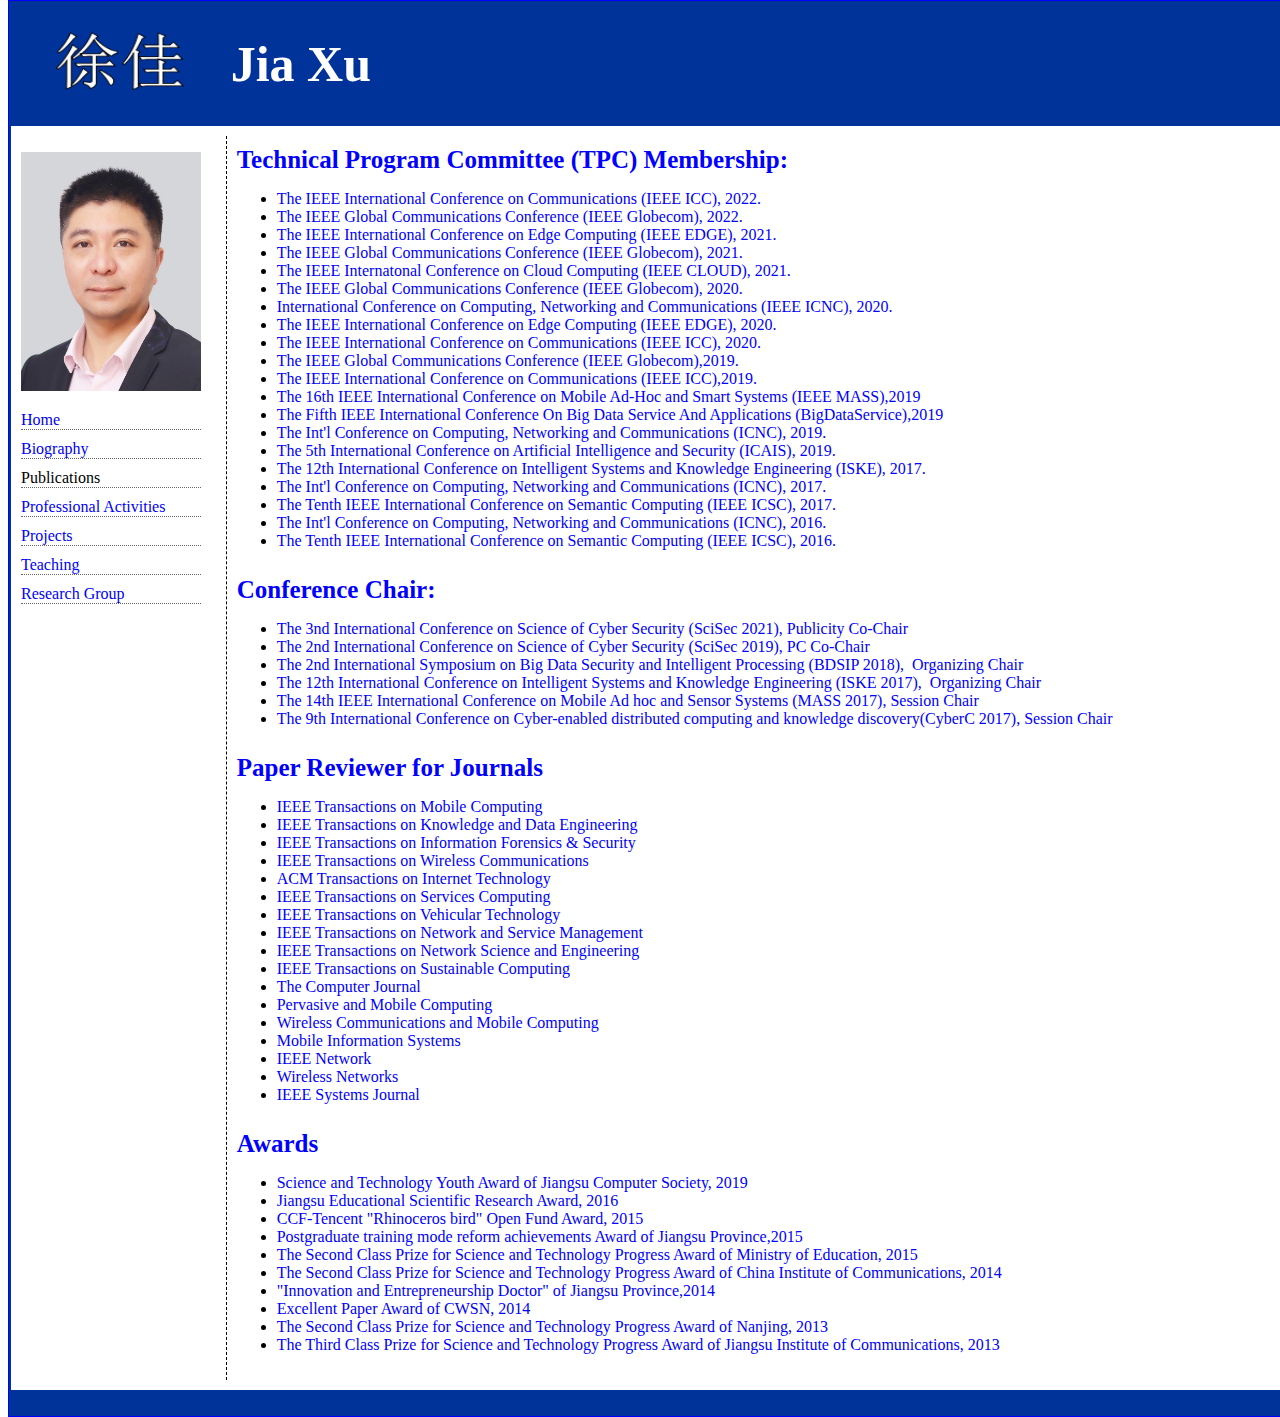
<file: activities.html>
<!DOCTYPE HTML>
<html>
<head>
  <meta charset="UTF-8">
  <link rel="stylesheet" type="text/css" href="style.css">
  <title>Dr. Jia Xu</title>
</head>
<body topmargin="0" algin="center" marginheight="0">
<div id="container" style="width: 1330px; margin-left: auto; margin-right: auto;">
<table bgcolor="#003399" border="0" cellpadding="0" cellspacing="0" height="97" width="100%">
  <tbody>
    <tr>
      <td align="center" valign="center" width="15%"><img src="res/photo.png" height="59" width="128"></td>
      <td align="left" valign="bottom" width="28%">
      <h1 class="name" style="color: white;"> <font face="Times New Roman">Jia Xu</font></h1>
      </td>
      <td align="left" valign="top" width="47%"></td>
    </tr>
  </tbody>
</table>
<table bgcolor="#ffffff" border="0" cellpadding="0" cellspacing="0" width="100%">
  <tbody>
    <tr>
      <td rowspan="1" bgcolor="#003399" valign="top" width="2"></td>
      <td>
      <table border="0" cellpadding="0" cellspacing="10" width="100%">
        <tbody>
          <tr valign="top">
            <td valign="top">
            <table border="0" cellpadding="0" cellspacing="0" width="180">
              <tbody>
                <tr valign="top">
                  <td>
                  <p align="left"> <img src="res/xujia.jpg" border="0" height="239" width="180"></p>
                  </td>
                </tr>
                <tr>
                  <td>
                  <ul class="leftmenu2">
                    <li class="leftmenu"> <font face="Times New Roman"><a href="home.html">Home</a></font></li>
                    <li class="leftmenu"> <font face="Times New Roman"><a href="biography.html">Biography</a>
                      </font> </li>
                    <li class="leftmenu"> <font face="Times New Roman">Publications</font></li>
                    <li class="leftmenu"> <font face="Times New Roman"><a href="activities.html">Professional
Activities</a></font></li>
                    <li class="leftmenu"> <font face="Times New Roman"><a href="projects.html">Projects</a></font></li>
                    <li class="leftmenu"> <font face="Times New Roman"><a href="teaching.html">Teaching</a></font></li>
                    <li class="leftmenu"> <font face="Times New Roman"><a href="group.html">Research
Group</a></font></li>
                  </ul>
                  </td>
                </tr>
              </tbody>
            </table>
            </td>
            <td rowspan="1" class="textmain" width="85%">
            <table border="0" cellpadding="0" cellspacing="10" width="100%">
              <tbody>
                <tr valign="top">
                  <td><font face="Times New Roman"><span class="section"> Technical Program Committee (TPC)
Membership:</span><br>
                  </font>
                  <ul>
                    <li><font color="#0000ff" face="Times New Roman"> The IEEE International Conference on
Communications (IEEE ICC), 2022.</font></li>
                    <li><font color="#0000ff" face="Times New Roman">The IEEE Global Communications
Conference (IEEE Globecom), 2022.</font></li>
                    <li><font color="#0000ff" face="Times New Roman"> The IEEE International Conference on
Edge Computing (IEEE EDGE), 2021.</font></li>
                    <li><font color="#0000ff" face="Times New Roman">The IEEE Global Communications
Conference (IEEE Globecom), 2021.</font></li>
                    <li><font color="#0000ff" face="Times New Roman">The IEEE Internatonal
Conference on Cloud Computing
(IEEE CLOUD), 2021.</font></li>
                    <li><font color="#0000ff" face="Times New Roman">The IEEE Global Communications
Conference (IEEE Globecom), 2020.</font></li>
                    <li><font color="#0000ff" face="Times New Roman"> International Conference on
Computing, Networking and Communications (IEEE ICNC), 2020.</font></li>
                    <li> <font color="#0000ff" face="Times New Roman"> The IEEE International Conference on
Edge Computing (IEEE EDGE), 2020.</font></li>
                    <li> <font color="#0000ff" face="Times New Roman"> The IEEE International Conference on
Communications (IEEE ICC), 2020.</font></li>
                    <li> <font color="#0000ff" face="Times New Roman">The IEEE Global Communications
Conference (IEEE Globecom),2019.</font></li>
                    <li> <font color="#0000ff" face="Times New Roman">The IEEE International Conference on
Communications (IEEE ICC),2019.</font></li>
                    <li>
                      <div class="PwMt2d" style="max-width: 100%;"> <font color="#0000ff" face="Times New Roman">The 16th IEEE International
Conference on Mobile Ad-Hoc and Smart Sy</font><font color="#0000ff" face="Times New Roman">stems (IEEE
MASS),2019</font></div>
                    </li>
                    <li> <font color="#0000ff" face="Times New Roman">The Fifth IEEE International
Conference On Big Data Service And Applications (BigDataService),2019</font></li>
                    <li> <font color="#0000ff" face="Times New Roman">The Int'l Conference on Computing,
Networking and Communications (ICNC), 2019.</font></li>
                    <li> <font color="#0000ff" face="Times New Roman">The 5th International Conference on
Artificial Intelligence and Security (ICAIS), 2019.</font></li>
                    <li> <font color="#0000ff" face="Times New Roman">The 12th International Conference on
Intelligent Systems and Knowledge Engineering (ISKE), 2017.</font></li>
                    <li> <font color="#0000ff" face="Times New Roman">The Int'l Conference on Computing,
Networking and Communications (ICNC), 2017.</font></li>
                    <li> <font color="#0000ff" face="Times New Roman">The Tenth IEEE International
Conference on Semantic Computing (IEEE ICSC), 2017.</font></li>
                    <li> <font color="#0000ff" face="Times New Roman">The Int'l Conference on Computing,
Networking and Communications (ICNC), 2016.</font></li>
                    <li> <font color="#0000ff" face="Times New Roman">The Tenth IEEE International
Conference on Semantic Computing (IEEE ICSC), 2016.</font></li>
                  </ul>
                  </td>
                </tr>
                <tr valign="top">
                  <td><font face="Times New Roman"><span class="section"> Conference Chair:</span><br>
                  </font>
                  <ul>
                    <li> <font color="#0000ff" face="Times New Roman"> The 3nd International Conference on
Science of Cyber Security (SciSec 2021), Publicity Co-Chair</font></li>
                    <li> <font color="#0000ff" face="Times New Roman">The 2nd International Conference on
Science of Cyber Security (SciSec 2019), PC Co-Chair</font></li>
                    <li> <font color="#0000ff" face="Times New Roman">The 2nd International Symposium on
Big Data Security and Intelligent Processing (BDSIP 2018),&nbsp;
Organizing Chair</font></li>
                    <li> <font color="#0000ff" face="Times New Roman">The 12th International Conference on
Intelligent Systems and Knowledge Engineering (ISKE 2017),&nbsp;
Organizing Chair</font></li>
                    <li> <font color="#0000ff" face="Times New Roman">The 14th IEEE International
Conference on Mobile Ad hoc and Sensor Systems (MASS 2017), Session
Chair</font></li>
                    <li> <font color="#0000ff" face="Times New Roman">The 9th International Conference on
Cyber-enabled distributed computing and knowledge discovery(CyberC
2017), Session Chair</font></li>
                  </ul>
                  </td>
                </tr>
                <tr valign="top">
                  <td><font face="Times New Roman"><span class="section">Paper Reviewer for Journals</span><br>
                  </font>
                  <ul>
                    <li><font color="#0000ff" face="Times New Roman">IEEE Transactions on Mobile Computing</font></li>
                    <li><font color="#0000ff" face="Times New Roman">IEEE Transactions on Knowledge and Data Engineering<br>
                      </font></li>
                    <li> <font color="#0000ff" face="Times New Roman"> IEEE Transactions on Information
Forensics &amp; Security</font></li>
                    <li><font color="#0000ff" face="Times New Roman">IEEE Transactions on Wireless
Communications<br>
                      </font></li>
                    <li><font color="#0000ff" face="Times New Roman">ACM Transactions on Internet
Technology</font></li>
                    <li><font color="#0000ff" face="Times New Roman">IEEE Transactions on Services
Computing</font></li>
                    <li><font color="#0000ff" face="Times New Roman">IEEE Transactions on Vehicular
Technology<br>
                      </font></li>
                    <li> <font color="#0000ff" face="Times New Roman"> IEEE Transactions on Network and
Service Management</font></li>
                    <li><font color="#0000ff" face="Times New Roman">IEEE Transactions on Network Science
and Engineering</font></li>
                    <li><font color="#0000ff" face="Times New Roman">IEEE Transactions on Sustainable
Computing<br>
                      </font></li>
                    <li> <font color="#0000ff" face="Times New Roman"> The Computer Journal</font></li>
                    <li> <font color="#0000ff" face="Times New Roman"> Pervasive and Mobile Computing</font></li>
                    <li><font color="#0000ff" face="Times New Roman">Wireless Communications and Mobile
Computing<br>
                      </font></li>
                    <li><font color="#0000ff" face="Times New Roman">Mobile Information Systems</font></li>
                    <li><font color="#0000ff" face="Times New Roman">IEEE Network</font></li>
                    <li><font color="#0000ff" face="Times New Roman">Wireless Networks</font></li>
                    <li><font color="#0000ff" face="Times New Roman">IEEE Systems Journal</font></li>
                  </ul>
                  </td>
                </tr>
                <tr valign="top">
                  <td><font face="Times New Roman"><span class="section">Awards</span><br>
                  </font>
                  <ul>
                    <li> <font color="#0000ff" face="Times New Roman" size="3"> Science and
Technology Youth Award of Jiangsu Computer Society, 2019</font></li>
                    <li> <font color="#0000ff" face="Times New Roman"> Jiangsu Educational Scientific
Research Award, 2016</font></li>
                    <li><font color="#0000ff" face="Times New Roman"> CCF-Tencent "Rhinoceros bird" Open
Fund Award, 2015</font></li>
                    <li><font color="#0000ff" face="Times New Roman"> Postgraduate training mode reform
achievements Award of Jiangsu Province,2015</font></li>
                    <li><font color="#0000ff" face="Times New Roman">The Second Class Prize for Science
and Technology Progress Award of Ministry of Education, 2015</font></li>
                    <li><font color="#0000ff" face="Times New Roman">The Second Class Prize for Science
and Technology Progress Award of China Institute of Communications, 2014</font></li>
                    <li><font color="#0000ff" face="Times New Roman"> "Innovation and Entrepreneurship
Doctor" of Jiangsu Province,2014</font></li>
                    <li><font color="#0000ff" face="Times New Roman"> Excellent Paper Award of CWSN, 2014</font></li>
                    <li><font color="#0000ff" face="Times New Roman">The Second Class Prize for Science
and Technology Progress Award of Nanjing, 2013</font></li>
                    <li><font color="#0000ff" face="Times New Roman">The Third Class Prize for Science and
Technology Progress Award of Jiangsu Institute of Communications, 2013</font></li>
                  </ul>
                  </td>
                </tr>
              </tbody>
            </table>
            </td>
          </tr>
        </tbody>
      </table>
      </td>
    </tr>
  </tbody>
</table>
<table class="footer" bgcolor="#003399" border="0" cellpadding="0" cellspacing="0" width="100%">
  <tbody>
    <tr>
      <td style="padding: 1px;" bgcolor="#003399" height="24"></td>
    </tr>
  </tbody>
</table>
</div>
</body>
</html>
</file>
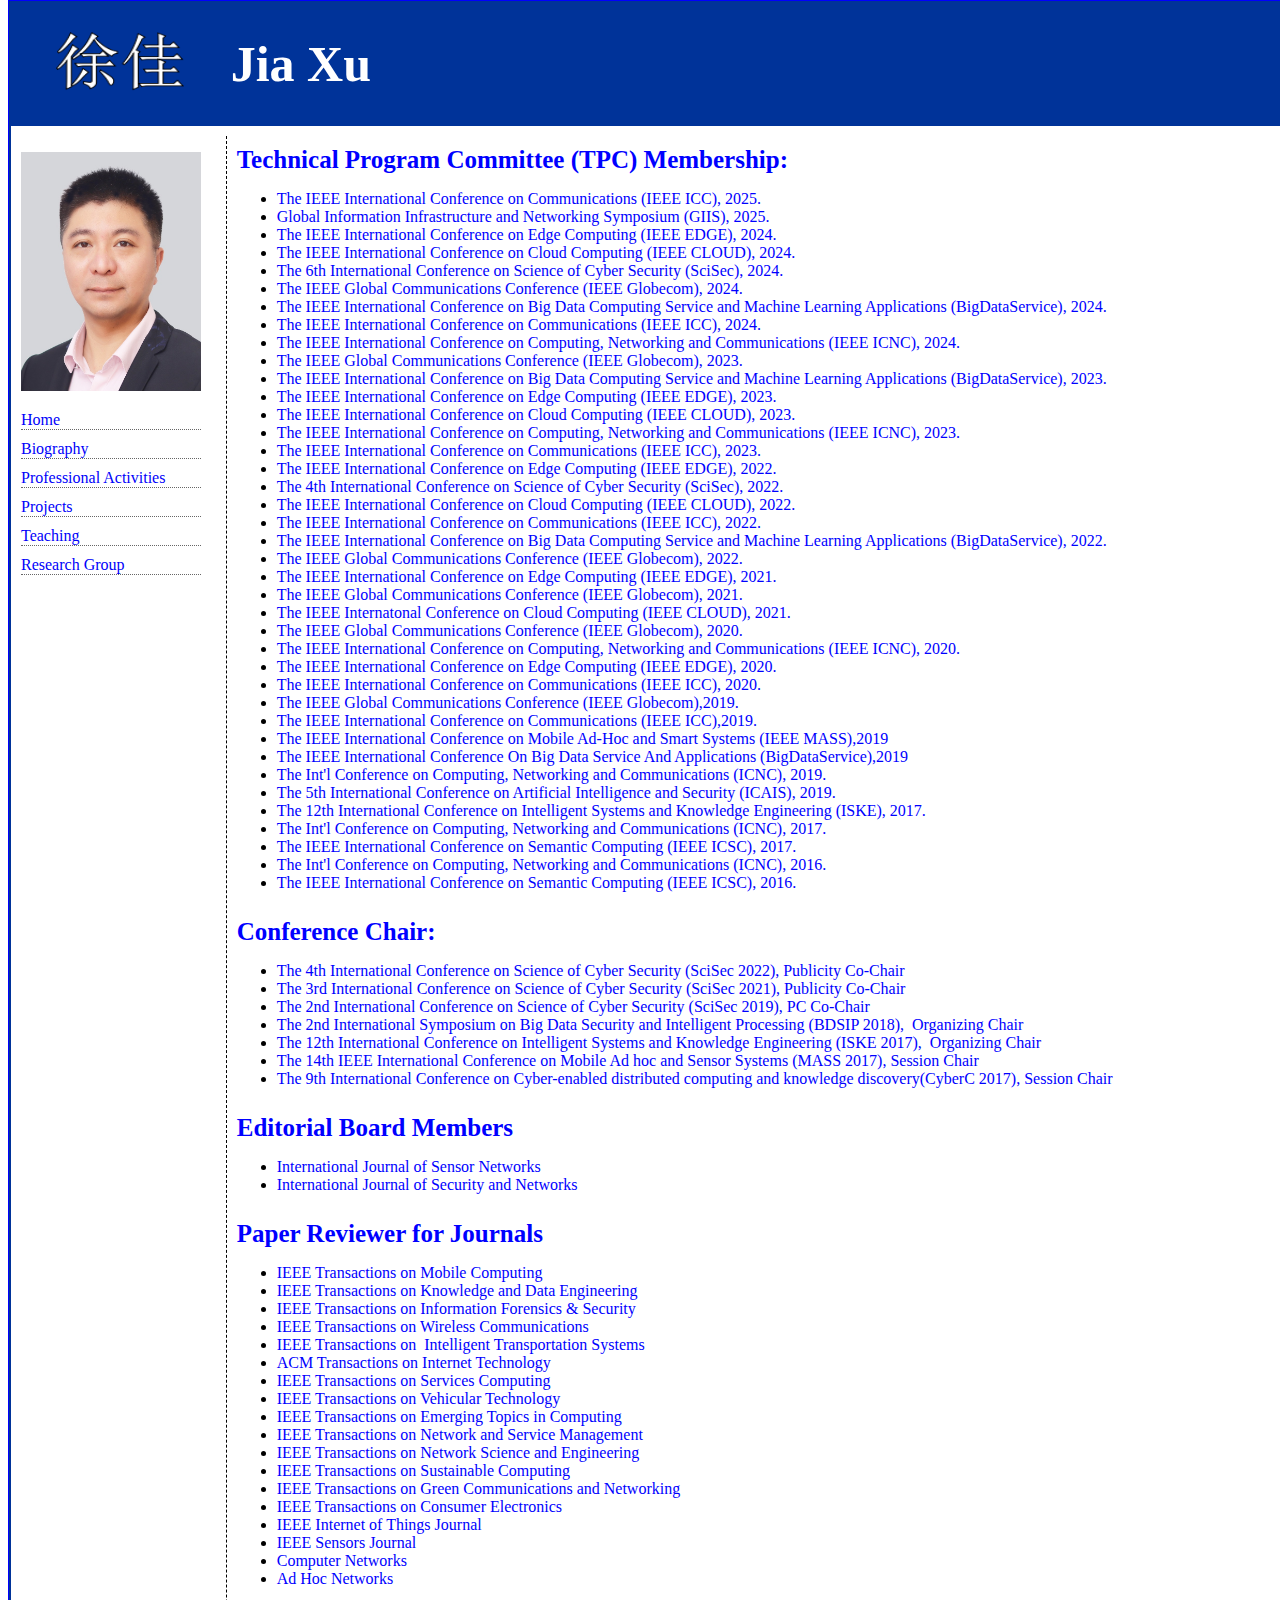
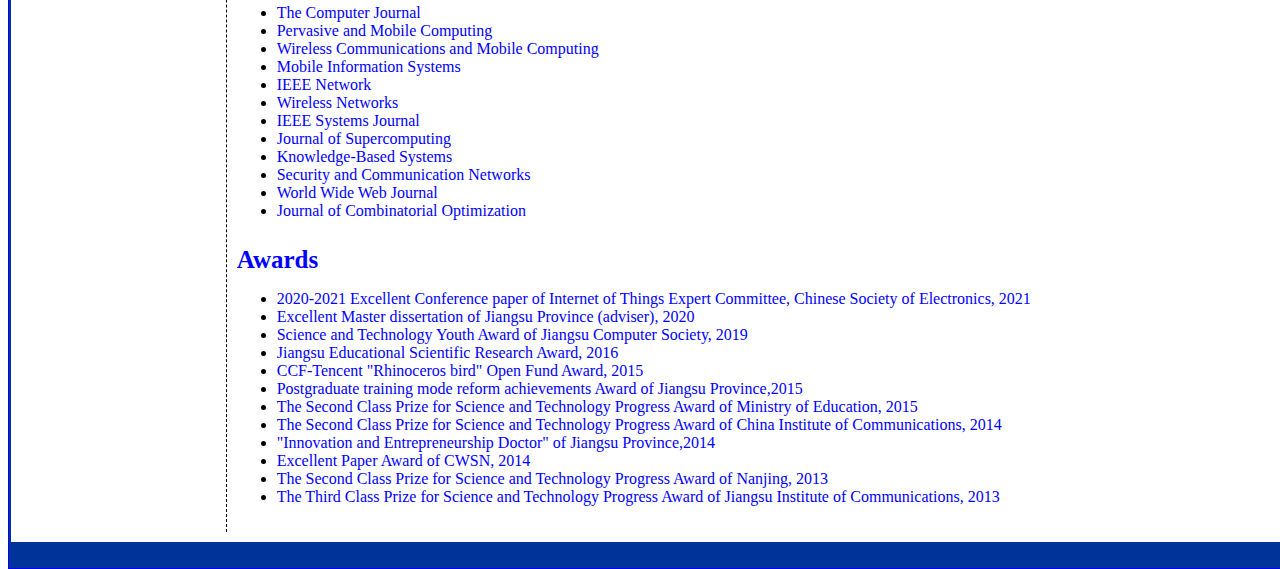
<file: about/activities.html>
<!DOCTYPE HTML>
<html>
<head>


  
  <meta charset="UTF-8">


  
  <link href="../style.css" type="text/css" rel="stylesheet">

  
  <title>Dr. Jia Xu</title>
</head>


<body topmargin="0" algin="center" marginheight="0">


<div id="container" style="width: 1330px; margin-left: auto; margin-right: auto;">
<table bgcolor="#003399" border="0" cellpadding="0" cellspacing="0" height="97" width="100%">


  <tbody>


    <tr>


      <td align="center" valign="center" width="15%"><img src="../res/photo.png" height="59" width="128"></td>


      <td align="left" valign="bottom" width="28%">
      
      <h1 class="name" style="color: white;"> <font face="Times New Roman">Jia Xu</font></h1>


      </td>


      <td align="left" valign="top" width="47%"></td>


    </tr>


  
  </tbody>
</table>


<table bgcolor="#ffffff" border="0" cellpadding="0" cellspacing="0" width="100%">


  <tbody>


    <tr>


      <td rowspan="1" bgcolor="#003399" valign="top" width="2"></td>


      <td>
      
      <table border="0" cellpadding="0" cellspacing="10" width="100%">


        <tbody>


          <tr valign="top">


            <td valign="top">
            
            <table border="0" cellpadding="0" cellspacing="0" width="180">


              <tbody>


                <tr valign="top">


                  <td>
                  
                  <p align="left"> <img src="../res/xujia.jpg" border="0" height="239" width="180"></p>


                  </td>


                </tr>


                <tr>


                  <td>
                  
                  <ul class="leftmenu2">


                    <li class="leftmenu"> <font face="Times New Roman"><a href="../index.html">Home</a></font></li>


                    <li class="leftmenu"> <font face="Times New Roman"><a href="biography.html">Biography</a>
                      </font> </li>


                    <li class="leftmenu"> <font face="Times New Roman"><a href="activities.html">Professional
Activities</a></font></li>


                    <li class="leftmenu"> <font face="Times New Roman"><a href="projects.html">Projects</a></font></li>


                    <li class="leftmenu"> <font face="Times New Roman"><a href="teaching.html">Teaching</a></font></li>


                    <li class="leftmenu"> <font face="Times New Roman"><a href="group.html">Research
Group</a></font></li>


                  
                  </ul>


                  </td>


                </tr>


              
              </tbody>
            
            </table>


            </td>


            <td rowspan="1" class="textmain" width="85%">
            
            <table border="0" cellpadding="0" cellspacing="10" width="100%">


              <tbody>


                <tr valign="top">


                  <td><font face="Times New Roman"><span class="section"> Technical Program Committee (TPC)
Membership:</span><br>


                  </font>
                  
                  <ul>


                    <li><font color="#0000ff" face="Times New Roman"> The IEEE International Conference on
Communications (IEEE ICC), 2025.</font></li>
                    <li><font color="#0000ff" face="Times New Roman"> Global Information Infrastructure and Networking Symposium (GIIS), 2025.</font></li>


                    <li><font color="#0000ff" face="Times New Roman"> The IEEE International Conference on
Edge Computing (IEEE EDGE), 2024.</font></li>


                    <li><font color="#0000ff" face="Times New Roman">The IEEE International Conference
on&nbsp;</font><font color="#0000ff" face="Times New Roman">Cloud Computing (IEEE CLOUD), 2024</font><font color="#0000ff" face="Times New Roman">.</font></li>


                    <li><font color="#0000ff" face="Times New Roman"> The 6th International Conference on
Science of Cyber Security (SciSec), 2024.</font></li>


                    <li><font color="#0000ff" face="Times New Roman">The IEEE Global Communications
Conference (IEEE Globecom), 2024.</font></li>


                    <li><font color="#0000ff" face="Times New Roman">The IEEE International Conference on
Big Data Computing Service and Machine Learning Applications
(BigDataService),&nbsp;</font><font color="#0000ff" face="Times New Roman">2024.</font></li>


                    <li><font color="#0000ff" face="Times New Roman"> The IEEE International Conference on
Communications (IEEE ICC), 2024.</font></li>


                    <li><font color="#0000ff" face="Times New Roman">The IEEE International Conference on
Computing, Networking and Communications (IEEE ICNC), 2024.</font></li>


                    <li><font color="#0000ff" face="Times New Roman">The IEEE Global Communications
Conference (IEEE Globecom), 2023.</font></li>


                    <li><font color="#0000ff" face="Times New Roman">The IEEE International Conference on
Big Data Computing Service and Machine Learning Applications
(BigDataService),&nbsp;</font><font color="#0000ff" face="Times New Roman">2023.</font></li>


                    <li><font color="#0000ff" face="Times New Roman"> The IEEE International Conference on
Edge Computing (IEEE EDGE), 2023.</font></li>


                    <li><font color="#0000ff" face="Times New Roman">The IEEE International Conference
on&nbsp;</font><font color="#0000ff" face="Times New Roman">Cloud Computing (IEEE CLOUD), 2023</font><font color="#0000ff" face="Times New Roman">.</font></li>


                    <li><font color="#0000ff" face="Times New Roman">The IEEE International Conference on
Computing, Networking and Communications (IEEE ICNC), 2023.</font></li>


                    <li><font color="#0000ff" face="Times New Roman"> The IEEE International Conference on
Communications (IEEE ICC), 2023.</font></li>


                    <li><font color="#0000ff" face="Times New Roman"> The IEEE International Conference on
Edge Computing (IEEE EDGE), 2022.</font></li>


                    <li><font color="#0000ff" face="Times New Roman"> The 4th International Conference on
Science of Cyber Security (SciSec), 2022.</font></li>


                    <li><font color="#0000ff" face="Times New Roman"> The IEEE International Conference on
Cloud Computing (IEEE CLOUD), 2022.</font></li>


                    <li><font color="#0000ff" face="Times New Roman"> The IEEE International Conference on
Communications (IEEE ICC), 2022.</font></li>


                    <li><font color="#0000ff" face="Times New Roman">The IEEE International Conference on
Big Data Computing Service and Machine Learning Applications
(BigDataService),&nbsp;</font><font color="#0000ff" face="Times New Roman">2022.</font></li>


                    <li><font color="#0000ff" face="Times New Roman">The IEEE Global Communications
Conference (IEEE Globecom), 2022.</font></li>


                    <li><font color="#0000ff" face="Times New Roman"> The IEEE International Conference on
Edge Computing (IEEE EDGE), 2021.</font></li>


                    <li><font color="#0000ff" face="Times New Roman">The IEEE Global Communications
Conference (IEEE Globecom), 2021.</font></li>


                    <li><font color="#0000ff" face="Times New Roman">The IEEE Internatonal
Conference on Cloud Computing
(IEEE CLOUD), 2021.</font></li>


                    <li><font color="#0000ff" face="Times New Roman">The IEEE Global Communications
Conference (IEEE Globecom), 2020.</font></li>


                    <li><font color="#0000ff" face="Times New Roman">The IEEE International Conference on
Computing, Networking and Communications (IEEE ICNC), 2020.</font></li>


                    <li> <font color="#0000ff" face="Times New Roman"> The IEEE International Conference on
Edge Computing (IEEE EDGE), 2020.</font></li>


                    <li> <font color="#0000ff" face="Times New Roman"> The IEEE International Conference on
Communications (IEEE ICC), 2020.</font></li>


                    <li> <font color="#0000ff" face="Times New Roman">The IEEE Global Communications
Conference (IEEE Globecom),2019.</font></li>


                    <li> <font color="#0000ff" face="Times New Roman">The IEEE International Conference on
Communications (IEEE ICC),2019.</font></li>


                    <li>
                      
                      <div class="PwMt2d" style="max-width: 100%;"> <font color="#0000ff" face="Times New Roman">The&nbsp;IEEE International
Conference on Mobile Ad-Hoc and Smart Sy</font><font color="#0000ff" face="Times New Roman">stems (IEEE
MASS),2019</font></div>


                    </li>


                    <li> <font color="#0000ff" face="Times New Roman">The&nbsp;IEEE International
Conference On Big Data Service And Applications (BigDataService),2019</font></li>


                    <li> <font color="#0000ff" face="Times New Roman">The Int'l Conference on Computing,
Networking and Communications (ICNC), 2019.</font></li>


                    <li> <font color="#0000ff" face="Times New Roman">The 5th International Conference on
Artificial Intelligence and Security (ICAIS), 2019.</font></li>


                    <li> <font color="#0000ff" face="Times New Roman">The 12th International Conference on
Intelligent Systems and Knowledge Engineering (ISKE), 2017.</font></li>


                    <li> <font color="#0000ff" face="Times New Roman">The Int'l Conference on Computing,
Networking and Communications (ICNC), 2017.</font></li>


                    <li> <font color="#0000ff" face="Times New Roman">The IEEE International
Conference on Semantic Computing (IEEE ICSC), 2017.</font></li>


                    <li> <font color="#0000ff" face="Times New Roman">The Int'l Conference on Computing,
Networking and Communications (ICNC), 2016.</font></li>


                    <li> <font color="#0000ff" face="Times New Roman">The IEEE International
Conference on Semantic Computing (IEEE ICSC), 2016.</font></li>


                  
                  </ul>


                  </td>


                </tr>


                <tr valign="top">


                  <td><font face="Times New Roman"><span class="section"> Conference Chair:</span><br>


                  </font>
                  
                  <ul>


                    <li> <font color="#0000ff" face="Times New Roman"> The 4th International Conference on
Science of Cyber Security (SciSec 2022), Publicity Co-Chair</font></li>


                    <li><font color="#0000ff" face="Times New Roman"> The 3rd International Conference on
Science of Cyber Security (SciSec 2021), Publicity Co-Chair</font></li>


                    <li> <font color="#0000ff" face="Times New Roman">The 2nd International Conference on
Science of Cyber Security (SciSec 2019), PC Co-Chair</font></li>


                    <li> <font color="#0000ff" face="Times New Roman">The 2nd International Symposium on
Big Data Security and Intelligent Processing (BDSIP 2018),&nbsp;
Organizing Chair</font></li>


                    <li> <font color="#0000ff" face="Times New Roman">The 12th International Conference on
Intelligent Systems and Knowledge Engineering (ISKE 2017),&nbsp;
Organizing Chair</font></li>


                    <li> <font color="#0000ff" face="Times New Roman">The 14th IEEE International
Conference on Mobile Ad hoc and Sensor Systems (MASS 2017), Session
Chair</font></li>


                    <li> <font color="#0000ff" face="Times New Roman">The 9th International Conference on
Cyber-enabled distributed computing and knowledge discovery(CyberC
2017), Session Chair</font></li>


                  
                  </ul>


                  </td>


                </tr>


                <tr valign="top">


                  <td><font face="Times New Roman"><span class="section"> Editorial Board Members</span><br>


                  </font>
                  
                  <ul>


                    <li> <font color="#0000ff" face="Times New Roman">International Journal of Sensor
Networks</font></li>


                    <li><font color="#0000ff" face="Times New Roman">International Journal of Security and
Networks</font></li>


                  
                  </ul>


                  </td>


                </tr>


                <tr valign="top">


                  <td><font face="Times New Roman"><span class="section">Paper Reviewer for Journals</span><br>


                  </font>
                  
                  <ul>


                    <li><font color="#0000ff" face="Times New Roman">IEEE Transactions on Mobile Computing</font></li>


                    <li><font color="#0000ff" face="Times New Roman">IEEE Transactions on Knowledge and
Data Engineering<br>


                      </font></li>


                    <li> <font color="#0000ff" face="Times New Roman"> IEEE Transactions on Information
Forensics &amp; Security</font></li>


                    <li><font color="#0000ff" face="Times New Roman">IEEE Transactions on Wireless
Communications</font></li>


                    <li><font color="#0000ff" face="Times New Roman">IEEE Transactions on
&nbsp;Intelligent Transportation Systems<br>


                      </font></li>


                    <li><font color="#0000ff" face="Times New Roman">ACM Transactions on Internet
Technology</font></li>


                    <li><font color="#0000ff" face="Times New Roman">IEEE Transactions on Services
Computing</font></li>


                    <li><font color="#0000ff" face="Times New Roman">IEEE Transactions on Vehicular
Technology</font></li>


                    <li><font color="#0000ff" face="Times New Roman">IEEE Transactions on Emerging Topics
in Computing<br>


                      </font></li>


                    <li> <font color="#0000ff" face="Times New Roman"> IEEE Transactions on Network and
Service Management</font></li>


                    <li><font color="#0000ff" face="Times New Roman">IEEE Transactions on Network Science
and Engineering</font></li>


                    <li><font color="#0000ff" face="Times New Roman">IEEE Transactions on Sustainable
Computing</font></li>


                    <li><font color="#0000ff" face="Times New Roman">IEEE Transactions on Green
Communications and Networking</font></li>


                    <li><font color="#0000ff" face="Times New Roman">IEEE Transactions on Consumer
Electronics<br>


                      </font></li>


                    <li><font color="#0000ff" face="Times New Roman">IEEE Internet of Things Journal</font></li>


                    <li><font color="#0000ff" face="Times New Roman">IEEE Sensors Journal<br>


                      </font></li>


                    <li><font color="#0000ff" face="Times New Roman"> Computer Networks</font></li>


                    <li><font color="#0000ff" face="Times New Roman">Ad Hoc Networks<br>


                      </font></li>


                  
                  </ul>


                  
                  <ul>


                    <li> <font color="#0000ff" face="Times New Roman"> The Computer Journal</font></li>


                    <li> <font color="#0000ff" face="Times New Roman"> Pervasive and Mobile Computing</font></li>


                    <li><font color="#0000ff" face="Times New Roman">Wireless Communications and Mobile
Computing<br>


                      </font></li>


                    <li><font color="#0000ff" face="Times New Roman">Mobile Information Systems</font></li>


                    <li><font color="#0000ff" face="Times New Roman">IEEE Network</font></li>


                    <li><font color="#0000ff" face="Times New Roman">Wireless Networks</font></li>


                    <li><font color="#0000ff" face="Times New Roman">IEEE Systems Journal</font></li>


                    <li><font color="#0000ff" face="Times New Roman">Journal of Supercomputing</font></li>


                    <li><font color="#0000ff" face="Times New Roman">Knowledge-Based Systems</font></li>


                    <li><font color="#0000ff" face="Times New Roman">Security and Communication Networks</font></li>


                    <li><font color="#0000ff" face="Times New Roman">World Wide Web Journal</font></li>


                    <li><font color="#0000ff" face="Times New Roman">Journal of Combinatorial Optimization<br>


                      </font></li>


                  
                  </ul>


                  </td>


                </tr>


                <tr valign="top">


                  <td><font face="Times New Roman"><span class="section">Awards</span><br>


                  </font>
                  
                  <ul>


                    <li><font color="#0000ff" face="Times New Roman" size="3"> 2020-2021 Excellent
Conference paper of Internet of Things Expert Committee, Chinese
Society of Electronics, 2021</font></li>


                    <li><font color="#0000ff" face="Times New Roman" size="3"> Excellent Master
dissertation of Jiangsu Province (adviser), 2020</font></li>


                    <li><font color="#0000ff" face="Times New Roman" size="3"> Science and
Technology Youth Award of Jiangsu Computer Society, 2019</font></li>


                    <li> <font color="#0000ff" face="Times New Roman"> Jiangsu Educational Scientific
Research Award, 2016</font></li>


                    <li><font color="#0000ff" face="Times New Roman"> CCF-Tencent "Rhinoceros bird" Open
Fund Award, 2015</font></li>


                    <li><font color="#0000ff" face="Times New Roman"> Postgraduate training mode reform
achievements Award of Jiangsu Province,2015</font></li>


                    <li><font color="#0000ff" face="Times New Roman">The Second Class Prize for Science
and Technology Progress Award of Ministry of Education, 2015</font></li>


                    <li><font color="#0000ff" face="Times New Roman">The Second Class Prize for Science
and Technology Progress Award of China Institute of Communications, 2014</font></li>


                    <li><font color="#0000ff" face="Times New Roman"> "Innovation and Entrepreneurship
Doctor" of Jiangsu Province,2014</font></li>


                    <li><font color="#0000ff" face="Times New Roman"> Excellent Paper Award of CWSN, 2014</font></li>


                    <li><font color="#0000ff" face="Times New Roman">The Second Class Prize for Science
and Technology Progress Award of Nanjing, 2013</font></li>


                    <li><font color="#0000ff" face="Times New Roman">The Third Class Prize for Science and
Technology Progress Award of Jiangsu Institute of Communications, 2013</font></li>


                  
                  </ul>


                  </td>


                </tr>


              
              </tbody>
            
            </table>


            </td>


          </tr>


        
        </tbody>
      
      </table>


      </td>


    </tr>


  
  </tbody>
</table>


<table class="footer" bgcolor="#003399" border="0" cellpadding="0" cellspacing="0" width="100%">


  <tbody>


    <tr>


      <td style="padding: 1px;" bgcolor="#003399" height="24"></td>


    </tr>


  
  </tbody>
</table>


</div>


</body>
</html>
</file>
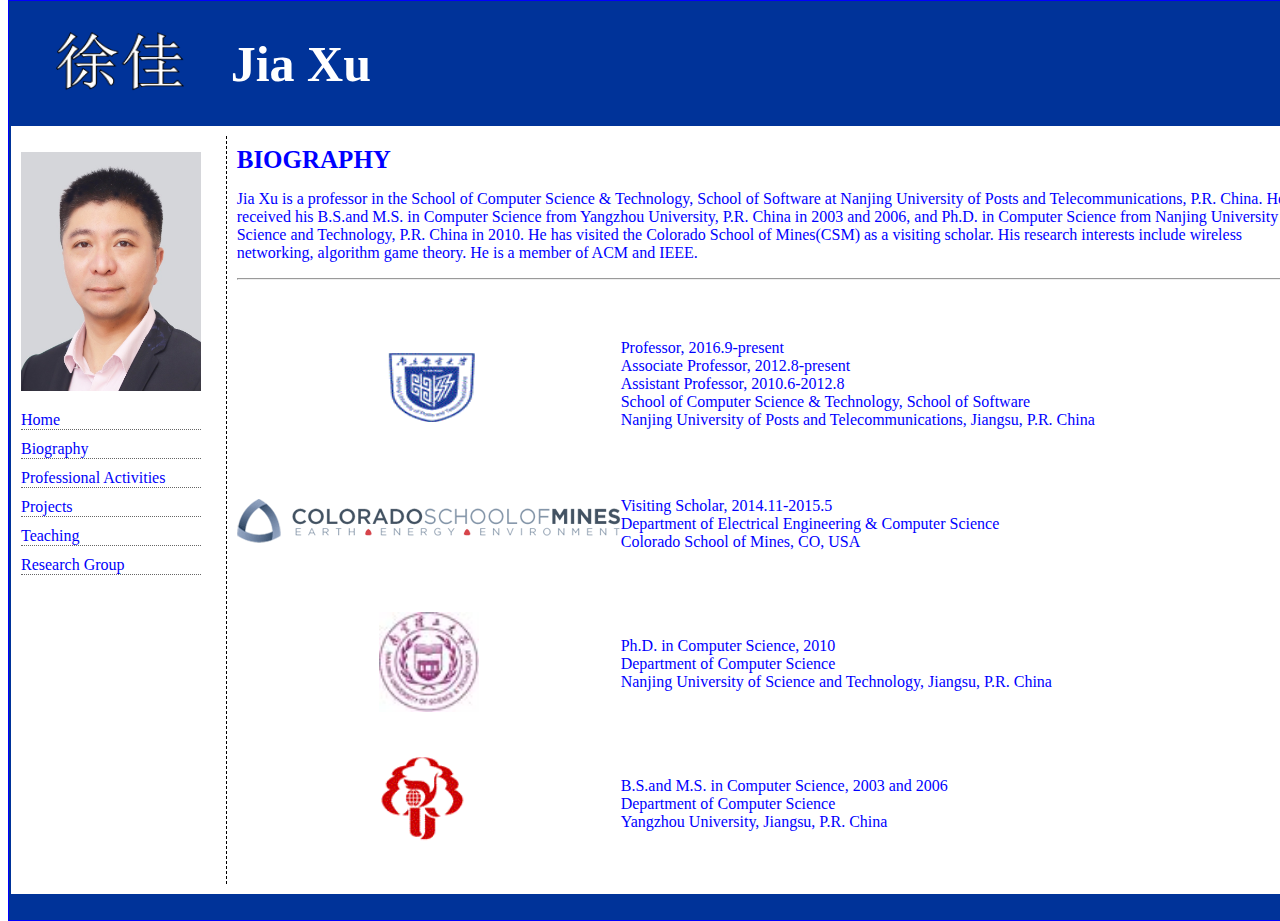
<file: about/biography.html>
<!DOCTYPE HTML>
<html>
<head>

  <meta charset="UTF-8">

  <link rel="stylesheet" type="text/css" href="../style.css">
  <title>Dr. Xu Jia</title>


</head>


<body topmargin="0" algin="center" marginheight="0">

<div id="container" style="width: 1330px; margin-left: auto; margin-right: auto;">
<table bgcolor="#003399" border="0" cellpadding="0" cellspacing="0" height="97" width="100%">

  <tbody>

    <tr>

      <td align="center" valign="center" width="15%"><img src="../res/photo.png" height="59" width="128"></td>

      <td align="left" valign="bottom" width="28%">
      <h1 class="name" style="color: white;"> <font face="Times New Roman">Jia Xu</font></h1>

      </td>

      <td align="left" valign="top" width="47%"></td>

    </tr>

  </tbody>
</table>

<table bgcolor="#ffffff" border="0" cellpadding="0" cellspacing="0" width="100%">

  <tbody>

    <tr>

      <td rowspan="1" bgcolor="#003399" valign="top" width="2"></td>

      <td>
      <table border="0" cellpadding="0" cellspacing="10" width="100%">

        <tbody>

          <tr valign="top">

            <td valign="top">
            <table border="0" cellpadding="0" cellspacing="0" width="180">

              <tbody>

                <tr valign="top">

                  <td>
                  <p align="left"> <img src="../res/xujia.jpg" border="0" height="239" width="180"></p>

                  </td>

                </tr>

                <tr>

                  <td>
                  <ul class="leftmenu2">

                    <li class="leftmenu"> <font face="Times New Roman"><a href="../index.html">Home</a></font></li>

                    <li class="leftmenu"> <font face="Times New Roman"><a href="biography.html">Biography</a>
                      </font> </li>

                    <li class="leftmenu"> <font face="Times New Roman"><a href="activities.html">Professional
Activities</a></font></li>

                    <li class="leftmenu"> <font face="Times New Roman"><a href="projects.html">Projects</a></font></li>

                    <li class="leftmenu"> <font face="Times New Roman"><a href="teaching.html">Teaching</a></font></li>

                    <li class="leftmenu"> <font face="Times New Roman"><a href="group.html">Research
Group</a></font></li>

                  </ul>

                  </td>

                </tr>

              </tbody>
            </table>

            </td>

            <td rowspan="1" class="textmain" width="85%">
            <table border="0" cellpadding="0" cellspacing="10" width="100%">

              <tbody>

                <tr valign="top">

                  <td><font face="Times New Roman"><span class="section">BIOGRAPHY</span></font>
                  <p> <font color="#0000ff" face="Times New Roman"> Jia Xu is a professor in the School
of Computer Science &amp; Technology, School of Software at Nanjing
University of Posts and Telecommunications, P.R. China. He received his
B.S.and M.S. in Computer Science from Yangzhou University, P.R. China
in 2003 and 2006, and Ph.D. in Computer Science from Nanjing University
of Science and Technology, P.R. China in 2010. He has visited the
Colorado School of Mines(CSM) as a visiting scholar. His research
interests include wireless networking, algorithm game theory. He is a
member of ACM and IEEE.</font></p>

                  <hr></td>

                </tr>

                <tr valign="top">

                  <td>
                  <p> </p>

                  <table border="0" cellpadding="0" cellspacing="0">

                    <tbody>

                      <tr>

                        <td height="140" width="155">
                        <div align="center"> <img src="../res/njupt.gif" border="0" height="82" width="100"></div>

                        </td>

                        <td></td>

                        <td>
                        <p><font color="#0000ff" face="Times New Roman"> Professor, 2016.9-present<br>

Associate Professor, 2012.8-present<br>

Assistant Professor, 2010.6-2012.8<br>

School of Computer Science &amp; Technology, School of Software <br>

Nanjing University of Posts and Telecommunications, Jiangsu, P.R. China<br>

                        </font> </p>

                        </td>

                      </tr>

                      <tr>

                        <td height="140" width="155">
                        <div align="center"> <img src="../res/csm.gif" border="0" height="46" width="384"></div>

                        </td>

                        <td></td>

                        <td>
                        <p><font color="#0000ff" face="Times New Roman"> Visiting Scholar, 2014.11-2015.5<br>

Department of Electrical Engineering &amp; Computer Science<br>

Colorado School of Mines, CO, USA<br>

                        </font> </p>

                        </td>

                      </tr>

                      <tr>

                        <td height="140" width="155">
                        <div align="center"> <img src="../res/njust.jpg" border="0" height="100" width="100"></div>

                        </td>

                        <td></td>

                        <td>
                        <p><font color="#0000ff" face="Times New Roman">Ph.D. in Computer Science, 2010<br>

Department of Computer Science <br>

Nanjing University of Science and Technology, Jiangsu, P.R. China<br>

                        </font> </p>

                        </td>

                      </tr>

                      <tr>

                        <td height="140" width="155">
                        <div align="center"> <img src="../res/yzu.gif" border="0" height="130" width="100"></div>

                        </td>

                        <td></td>

                        <td>
                        <p><font color="#0000ff" face="Times New Roman"> B.S.and M.S. in Computer Science,
2003 and 2006<br>

Department of Computer Science<br>

Yangzhou University, Jiangsu, P.R. China<br>

                        </font> </p>

                        </td>

                      </tr>

                    </tbody>
                  </table>

                  </td>

                </tr>

              </tbody>
            </table>

            </td>

          </tr>

        </tbody>
      </table>

      </td>

    </tr>

  </tbody>
</table>

<table class="footer" bgcolor="#003399" border="0" cellpadding="0" cellspacing="0" width="100%">

  <tbody>

    <tr>

      <td style="padding: 1px;" bgcolor="#003399" height="24"></td>

    </tr>

  </tbody>
</table>

</div>

</body>
</html>
</file>
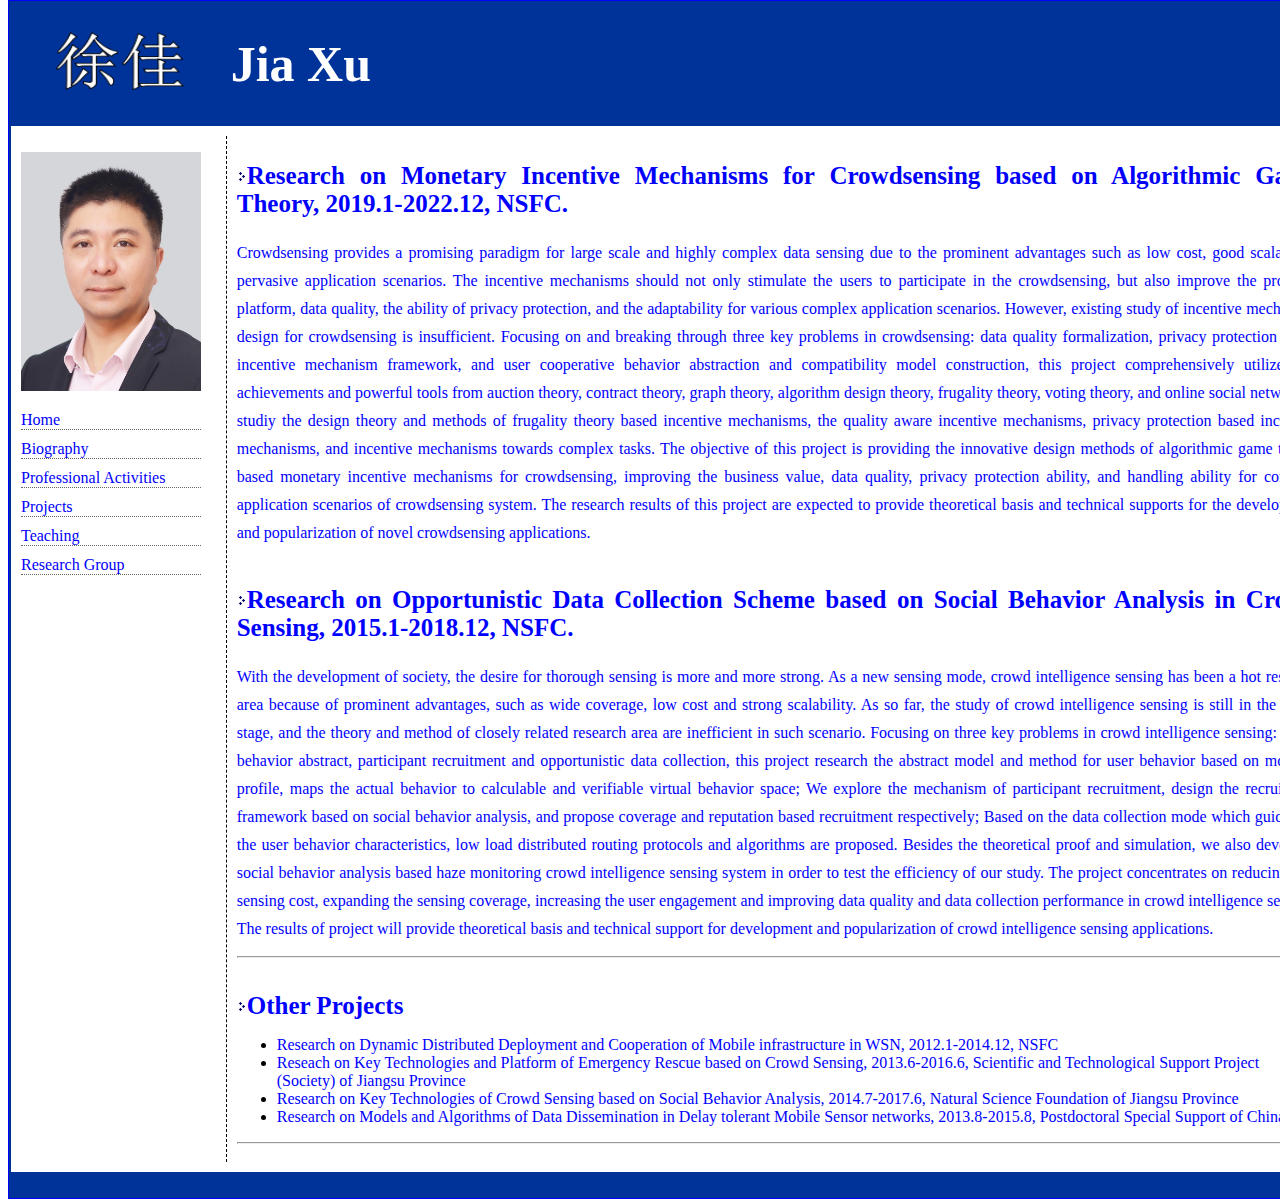
<file: about/projects.html>
<!DOCTYPE HTML>
<html>
<head>

  <meta charset="UTF-8">

  <link rel="stylesheet" type="text/css" href="../style.css">
  <title>Dr. Xu Jia</title>


</head>


<body topmargin="0" algin="center" marginheight="0">

<div id="container" style="width: 1330px; margin-left: auto; margin-right: auto;">
<table bgcolor="#003399" border="0" cellpadding="0" cellspacing="0" height="97" width="100%">

  <tbody>

    <tr>

      <td align="center" valign="center" width="15%"><img src="../res/photo.png" height="59" width="128"></td>

      <td align="left" valign="bottom" width="28%">
      <h1 class="name" style="color: white;"> <font face="Times New Roman">Jia Xu</font></h1>

      </td>

      <td align="left" valign="top" width="47%"></td>

    </tr>

  </tbody>
</table>

<table bgcolor="#ffffff" border="0" cellpadding="0" cellspacing="0" width="100%">

  <tbody>

    <tr>

      <td rowspan="1" bgcolor="#003399" valign="top" width="2"></td>

      <td>
      <table border="0" cellpadding="0" cellspacing="10" width="100%">

        <tbody>

          <tr valign="top">

            <td valign="top">
            <table border="0" cellpadding="0" cellspacing="0" width="180">

              <tbody>

                <tr valign="top">

                  <td>
                  <p align="left"> <img src="../res/xujia.jpg" border="0" height="239" width="180"></p>

                  </td>

                </tr>

                <tr>

                  <td>
                  <ul class="leftmenu2">

                    <li class="leftmenu"> <font face="Times New Roman"><a href="../index.html">Home</a></font></li>

                    <li class="leftmenu"> <font face="Times New Roman"><a href="biography.html">Biography</a>
                      </font> </li>

                    <li class="leftmenu"> <font face="Times New Roman"><a href="activities.html">Professional
Activities</a></font></li>

                    <li class="leftmenu"> <font face="Times New Roman"><a href="projects.html">Projects</a></font></li>

                    <li class="leftmenu"> <font face="Times New Roman"><a href="teaching.html">Teaching</a></font></li>

                    <li class="leftmenu"> <font face="Times New Roman"><a href="group.html">Research
Group</a></font></li>

                  </ul>

                  </td>

                </tr>

              </tbody>
            </table>

            </td>

            <td rowspan="1" class="textmain" width="85%">
            <table border="0" cellpadding="0" cellspacing="10" width="100%">

              <tbody>

                <tr valign="top">

                  <td>
                  <p align="justify"><span class="section"> <font face="Times New Roman">
                  <img src="../res/dots-blue.gif" border="0" height="15" width="10"><a name="OLE_LINK10">Research
on Monetary Incentive Mechanisms for Crowdsensing based on Algorithmic
Game Theory</a>, 2019.1-2022.12, NSFC. </font> </span><br>

                  <br>

                  <a name="OLE_LINK18"> <span style="font-weight: 400;" class="section"> <font face="Times New Roman" size="3"> Crowdsensing
provides a promising paradigm for large scale and highly complex data
sensing due to the prominent advantages such as low cost, good
scalability, pervasive application scenarios. The incentive mechanisms
should not only stimulate the users to participate in the crowdsensing,
but also improve the profit of platform, data quality, the ability of
privacy protection, and the adaptability for various complex
application scenarios. However, existing study of incentive mechanism
design for crowdsensing is insufficient. Focusing on and breaking
through three key problems in crowdsensing: data quality formalization,
privacy protection based incentive mechanism framework, and user
cooperative behavior abstraction and compatibility model construction,
this project comprehensively utilizes the achievements and powerful
tools from auction theory, contract theory, graph theory, algorithm
design theory, frugality theory, voting theory, and online social
network to studiy the design theory and methods of frugality theory
based incentive mechanisms, the quality aware incentive mechanisms,
privacy protection based incentive mechanisms, and incentive mechanisms
towards complex tasks. The objective of this project is providing the
innovative design methods of algorithmic game theory based monetary
incentive mechanisms for crowdsensing, improving the business value,
data quality, privacy protection ability, and handling ability for
complex application scenarios of crowdsensing system. The research
results of this project are expected to provide theoretical basis and
technical supports for the development and popularization of novel
crowdsensing applications.</font></span></a></p>

                  </td>

                </tr>

                <tr valign="top">

                  <td>
                  <p align="justify"> <img src="../res/dots-blue.gif" border="0" height="15" width="10"><span class="section"><font face="Times New Roman">Research on Opportunistic Data
Collection Scheme based on Social Behavior Analysis in Crowd Sensing,
2015.1-2018.12, NSFC. </font> </span><br>

                  <br>

                  <span class="section"> <font face="Times New Roman" size="3"> <span style="font-weight: 400;">With the development of society,
the desire for thorough sensing is more and more strong. As a new
sensing mode, crowd intelligence sensing has been a hot research area
because of prominent advantages, such as wide coverage, low cost and
strong scalability. As so far, the study of crowd intelligence sensing
is still in the initial stage, and the theory and method of closely
related research area are inefficient in such scenario. Focusing on
three key problems in crowd intelligence sensing: social behavior
abstract, participant recruitment and opportunistic data collection,
this project research the abstract model and method for user behavior
based on mobility profile, maps the actual behavior to calculable and
verifiable virtual behavior space; We explore the mechanism of
participant recruitment, design the recruitment framework based on
social behavior analysis, and propose coverage and reputation based
recruitment respectively; Based on the data collection mode which
guided by the user behavior characteristics, low load distributed
routing protocols and algorithms are proposed. Besides the theoretical
proof and simulation, we also develop a social behavior analysis based
haze monitoring crowd intelligence sensing system in order to test the
efficiency of our study. The project concentrates on reducing data
sensing cost, expanding the sensing coverage, increasing the user
engagement and improving data quality and data collection performance
in crowd intelligence sensing. The results of project will provide
theoretical basis and technical support for development and
popularization of crowd intelligence sensing applications.</span></font></span></p>

                  <hr></td>

                </tr>

                <tr valign="top">

                  <td>
                  <p> <img src="../res/dots-blue.gif" border="0" height="15" width="10"><span class="section"><font face="Times New Roman">Other
Projects</font> </span> </p>

                  <ul>

                    <li><font color="#0000ff" face="Times New Roman">Research on Dynamic Distributed
Deployment and Cooperation of Mobile infrastructure in WSN,
2012.1-2014.12, NSFC</font></li>

                    <li><font color="#0000ff" face="Times New Roman">Reseach on Key Technologies and
Platform of Emergency Rescue based on Crowd Sensing, 2013.6-2016.6,
Scientific and Technological Support Project (Society) of Jiangsu
Province</font></li>

                    <li><font color="#0000ff" face="Times New Roman"> Research on Key Technologies of
Crowd Sensing based on Social Behavior Analysis, 2014.7-2017.6, Natural
Science Foundation of Jiangsu Province</font></li>

                    <li><font color="#0000ff" face="Times New Roman"> Research on Models and Algorithms of
Data Dissemination in Delay tolerant Mobile Sensor networks,
2013.8-2015.8, Postdoctoral Special Support of China </font></li>

                  </ul>

                  <hr></td>

                </tr>

              </tbody>
            </table>

            </td>

          </tr>

        </tbody>
      </table>

      </td>

    </tr>

  </tbody>
</table>

<table class="footer" bgcolor="#003399" border="0" cellpadding="0" cellspacing="0" width="100%">

  <tbody>

    <tr>

      <td style="padding: 1px;" bgcolor="#003399" height="24"></td>

    </tr>

  </tbody>
</table>

</div>

</body>
</html>
</file>
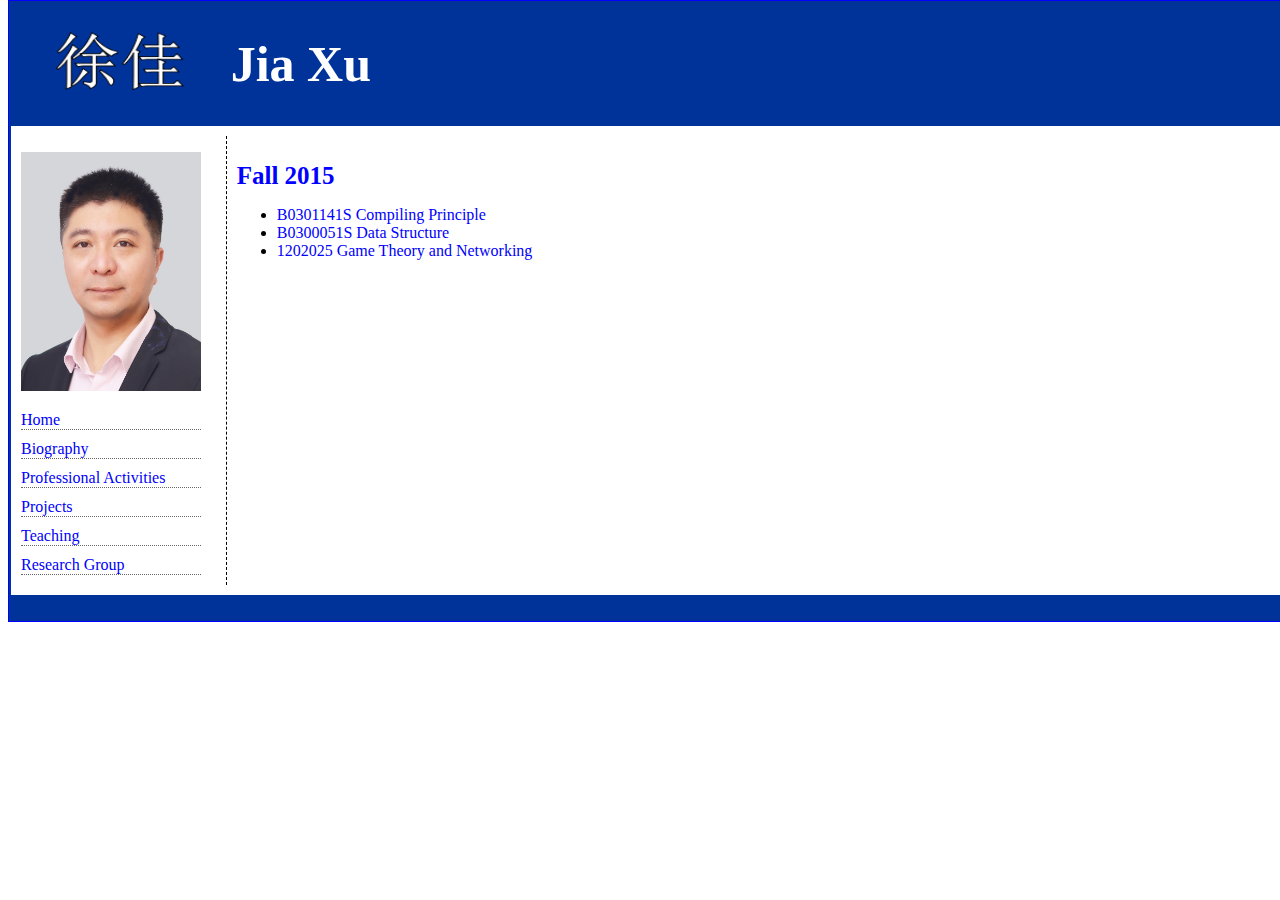
<file: about/teaching.html>
<!DOCTYPE HTML>
<html>
<head>

  <meta charset="UTF-8">

  <link rel="stylesheet" type="text/css" href="../style.css">
  <title>Dr. Jia Xu</title>


</head>


<body topmargin="0" algin="center" marginheight="0">

<div id="container" style="width: 1330px; margin-left: auto; margin-right: auto;">
<table bgcolor="#003399" border="0" cellpadding="0" cellspacing="0" height="97" width="100%">

  <tbody>

    <tr>

      <td align="center" valign="center" width="15%"><img src="../res/photo.png" height="59" width="128"></td>

      <td align="left" valign="bottom" width="28%">
      <h1 class="name" style="color: white;"> <font face="Times New Roman">Jia Xu</font></h1>

      </td>

      <td align="left" valign="top" width="47%"></td>

    </tr>

  </tbody>
</table>

<table bgcolor="#ffffff" border="0" cellpadding="0" cellspacing="0" width="100%">

  <tbody>

    <tr>

      <td rowspan="1" bgcolor="#003399" valign="top" width="2"></td>

      <td>
      <table border="0" cellpadding="0" cellspacing="10" width="100%">

        <tbody>

          <tr valign="top">

            <td valign="top">
            <table border="0" cellpadding="0" cellspacing="0" width="180">

              <tbody>

                <tr valign="top">

                  <td>
                  <p align="left"> <img src="../res/xujia.jpg" border="0" height="239" width="180"></p>

                  </td>

                </tr>

                <tr>

                  <td>
                  <ul class="leftmenu2">

                    <li class="leftmenu"> <font face="Times New Roman"><a href="../index.html">Home</a></font></li>

                    <li class="leftmenu"> <font face="Times New Roman"><a href="biography.html">Biography</a>
                      </font> </li>

                    <li class="leftmenu"> <font face="Times New Roman"><a href="activities.html">Professional
Activities</a></font></li>

                    <li class="leftmenu"> <font face="Times New Roman"><a href="projects.html">Projects</a></font></li>

                    <li class="leftmenu"> <font face="Times New Roman"><a href="teaching.html">Teaching</a></font></li>

                    <li class="leftmenu"> <font face="Times New Roman"><a href="group.html">Research
Group</a></font></li>

                  </ul>

                  </td>

                </tr>

              </tbody>
            </table>

            </td>

            <td rowspan="1" class="textmain" width="85%">
            <table border="0" cellpadding="0" cellspacing="10" width="100%">

              <tbody>

                <tr valign="top">

                  <td>
                  <p><font face="Times New Roman"><span class="section">Fall 2015</span></font></p>

                  <ul>

                    <li><font color="#0000ff" face="Times New Roman"> B0301141S Compiling Principle</font></li>

                    <li><font color="#0000ff" face="Times New Roman"> B0300051S Data Structure</font></li>

                    <li><font color="#0000ff" face="Times New Roman"> <a href="http://115.28.239.120:8081/SAR/system/comGameLoginAction_login.do">1202025
Game Theory and Networking</a></font></li>

                  </ul>

                  <p><font face="Times New Roman"><br>

                  </font></p>

                  </td>

                </tr>

                <tr valign="top">

                  <td>
                  <p><font face="Times New Roman"><br>

                  </font> </p>

                  </td>

                </tr>

              </tbody>
            </table>

            </td>

          </tr>

        </tbody>
      </table>

      </td>

    </tr>

  </tbody>
</table>

<table bgcolor="#003399" border="0" cellpadding="0" cellspacing="0" width="100%">

  <tbody>

    <tr>

      <td style="padding: 1px;" bgcolor="#003399" height="24"></td>

    </tr>

  </tbody>
</table>

</div>

</body>
</html>
</file>
<file: style.css>
/*p{color: #0000fa}*/
/*tr{color: #0000fa}*/
a{color: #0000fa }
a:link { text-decoration: none}
a:hover{text-decoration:underline}
#container{border: 1px solid blue;}
.leftmenu{white-space:nowrap;border-bottom:1px dotted #666666;margin-bottom:10px;color: #000000;list-style-type: none;}
.textmain{border-left:1px dashed black;}
.section{font-weight: bold;font-size: 25px;color: blue}
.name{font-size:50px;}
.section2{font-weight: bold;font-size: 20px;color: blue}
.leftmenu2{padding:0px; margin:0px;}
strong{color: blue}
h3{color: blue}
h2{color: #0000bf}
.textbold{color:#ba3925}
.bg{background-color:orange}
</file>
